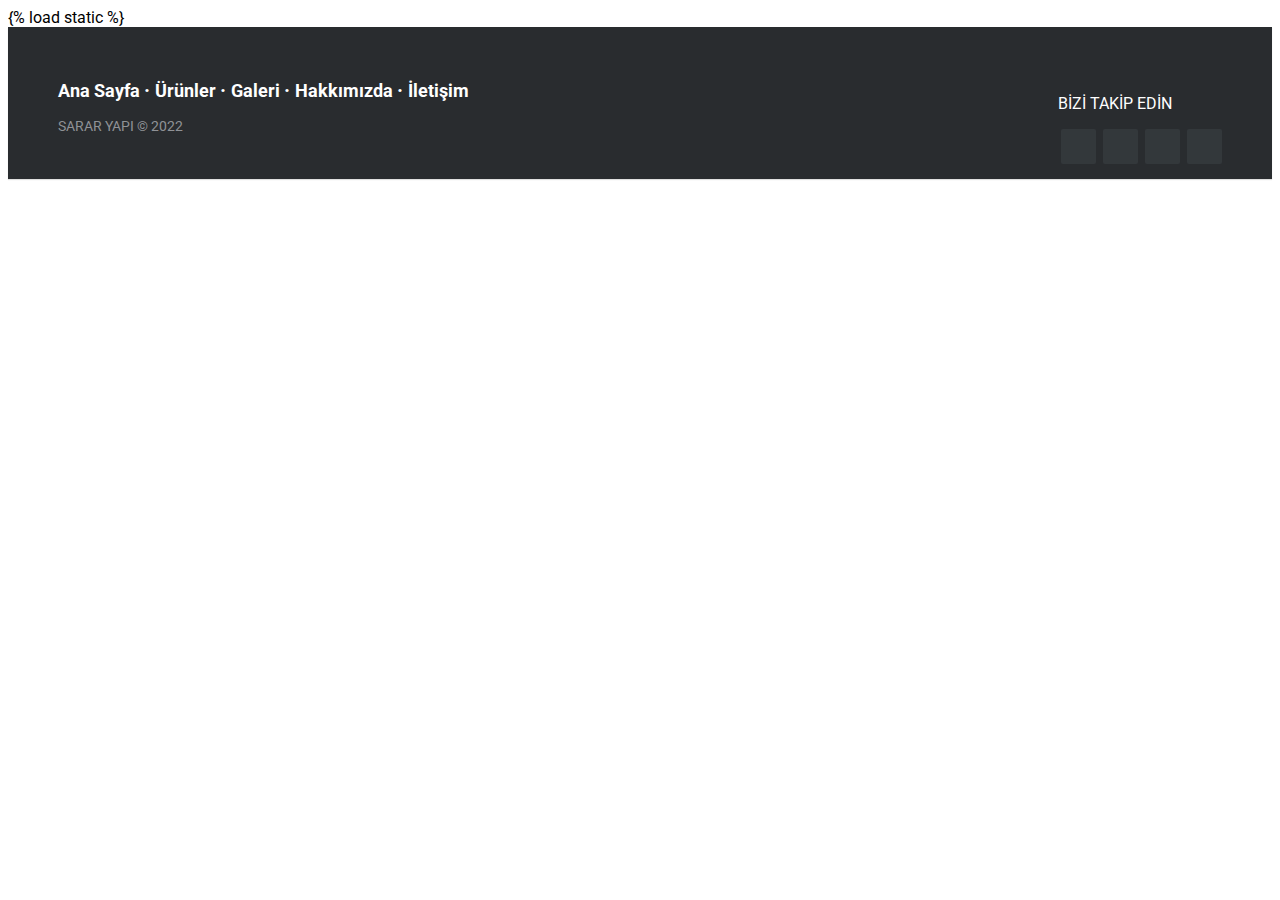
<file: templates/Base/BottomFoter.html>
{% load static %}

<!DOCTYPE html>
<html lang="en">

<head>
    <meta charset="UTF-8">
    <meta http-equiv="X-UA-Compatible" content="IE=edge">
    <meta name="viewport" content="width=device-width, initial-scale=1.0">

    <style>
        @import url(https://fonts.googleapis.com/css?family=Roboto:400,500,300,700);

        * {
            font-family: Roboto;
        }



        .footer-distributed {
            background-color: #292c2f;
            box-shadow: 0 1px 1px 0 rgba(0, 0, 0, 0.12);
            box-sizing: border-box;
            width: 100%;
            text-align: left;
            font: normal 16px sans-serif;
            padding: 45px 50px;
        }

        .footer-distributed .footer-left p {
            color: #8f9296;
            font-size: 14px;
            margin: 0;
        }

        /* Footer links */

        .footer-distributed p.footer-links {
            font-size: 18px;
            font-weight: bold;
            color: #ffffff;
            margin: 0 0 10px;
            padding: 0;
            transition: ease .25s;
        }

        .footer-distributed p.footer-links a {
            display: inline-block;
            line-height: 1.8;
            text-decoration: none;
            color: inherit;
            transition: ease .25s;
        }

        .footer-distributed .footer-links a:before {
            content: "·";
            font-size: 20px;
            left: 0;
            color: #fff;
            display: inline-block;
            padding-right: 5px;
        }

        .footer-distributed .footer-links .link-1:before {
            content: none;
        }

        .footer-distributed .footer-right {
            float: right;
            margin-top: 6px;
            max-width: 180px;
        }

        .footer-distributed .footer-right a {
            display: inline-block;
            width: 35px;
            height: 35px;
            background-color: #33383b;
            border-radius: 2px;
            font-size: 20px;
            color: #ffffff;
            text-align: center;
            line-height: 35px;
            margin-left: 3px;
            transition: all .25s;
        }

        .footer-distributed .footer-right a:hover {
            transform: scale(1.1);
            -webkit-transform: scale(1.1);
        }

        .footer-distributed p.footer-links a:hover {
            text-decoration: underline;
        }

        /* Media Queries */

        @media (max-width: 600px) {

            .footer-distributed .footer-left,
            .footer-distributed .footer-right {
                text-align: center;
            }

            .footer-distributed .footer-right {
                float: none;
                margin: 0 auto 20px;
            }

            .footer-distributed .footer-left p.footer-links {
                line-height: 1.8;
            }
        }
    </style>


</head>

<body>



    <footer class="footer-distributed">

        <div class="footer-right">
            <p style="color: white;" class="text-center">BİZİ TAKİP EDİN</p>
            <a href="#"><i class="fa fa-facebook"></i></a>
            <a href="#"><i class="fa fa-twitter"></i></a>
            <a href="#"><i class="fa fa-instagram"></i></a>
            <a href="#"><i class="fa fa-github"></i></a>

        </div>


        <div class="footer-left">

            <p class="footer-links">
                <a class="link-1" href="#">Ana Sayfa</a>

                <a href="#">Ürünler</a>

                <a href="#">Galeri</a>

                <a href="#">Hakkımızda</a>

                <a href="#">İletişim</a>

            </p>

            <p>SARAR YAPI &copy; 2022</p>
        </div>

    </footer>

</body>

</html>
</file>
